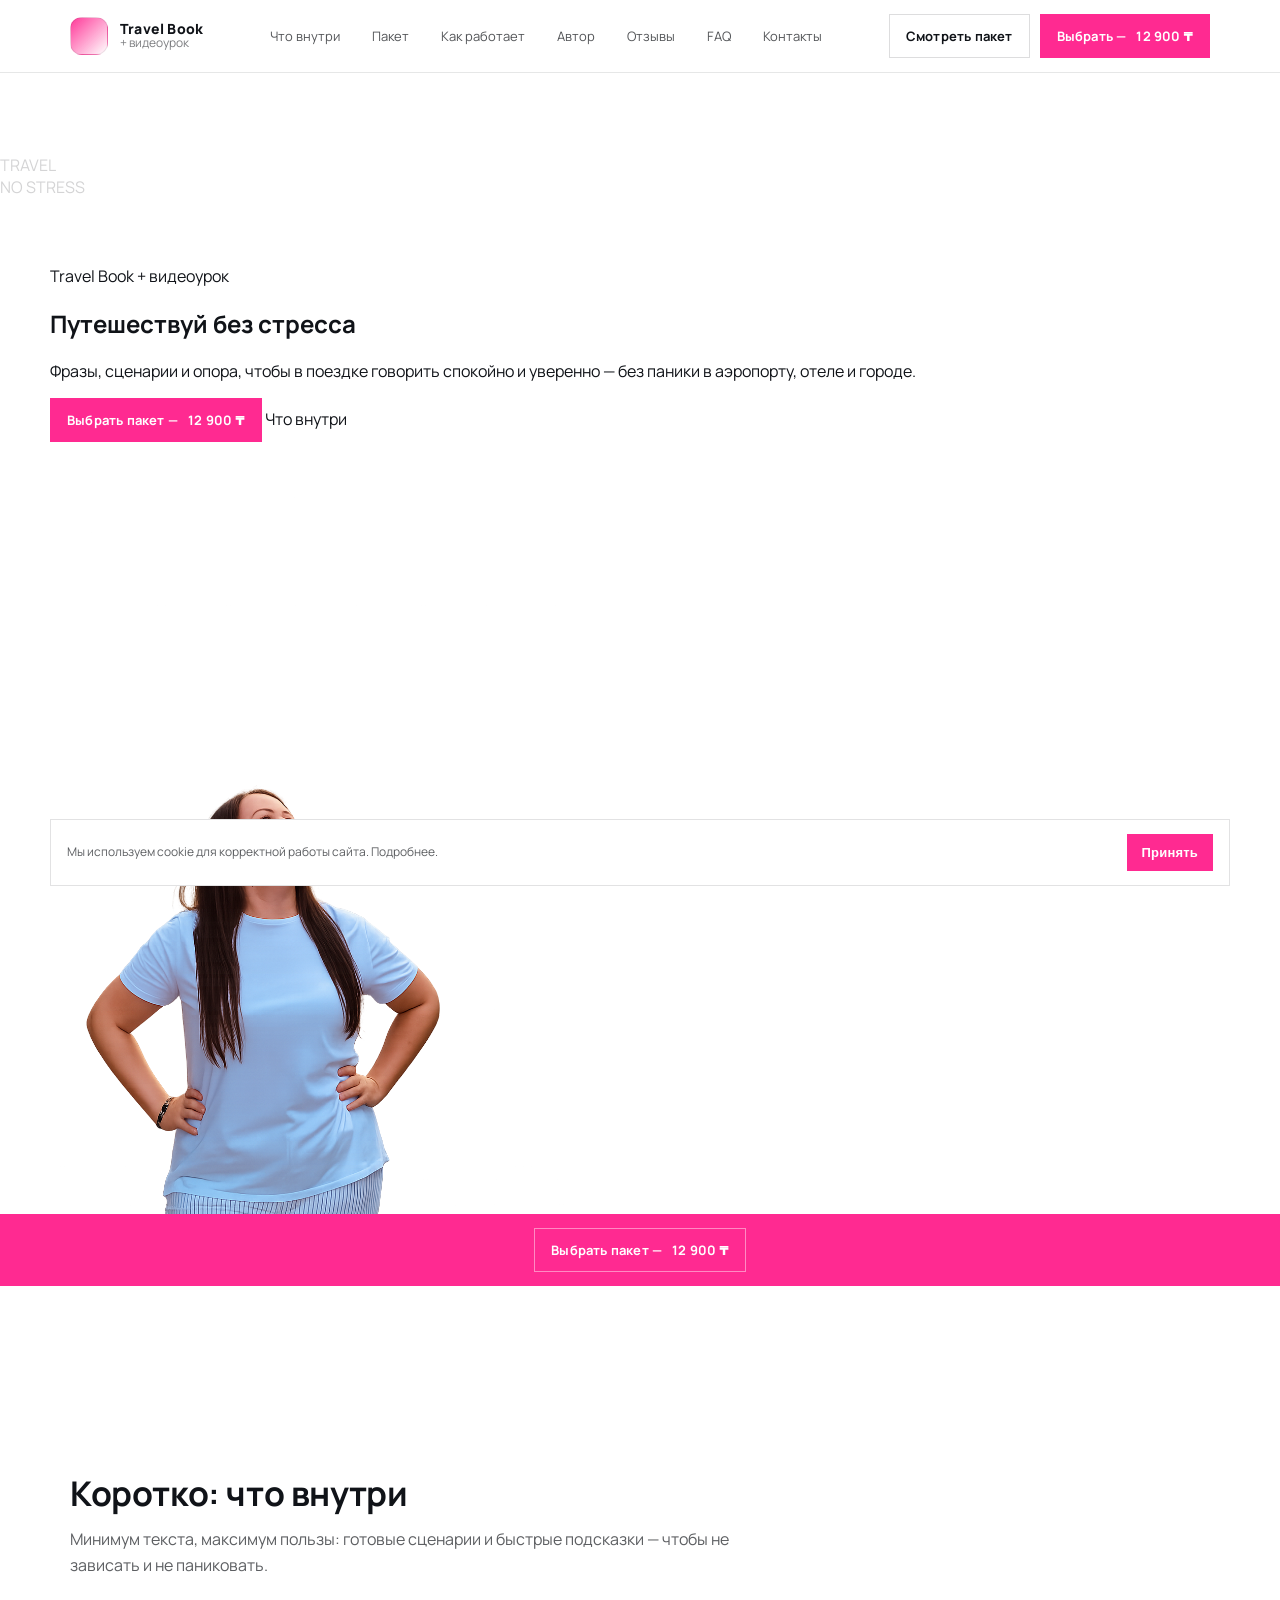
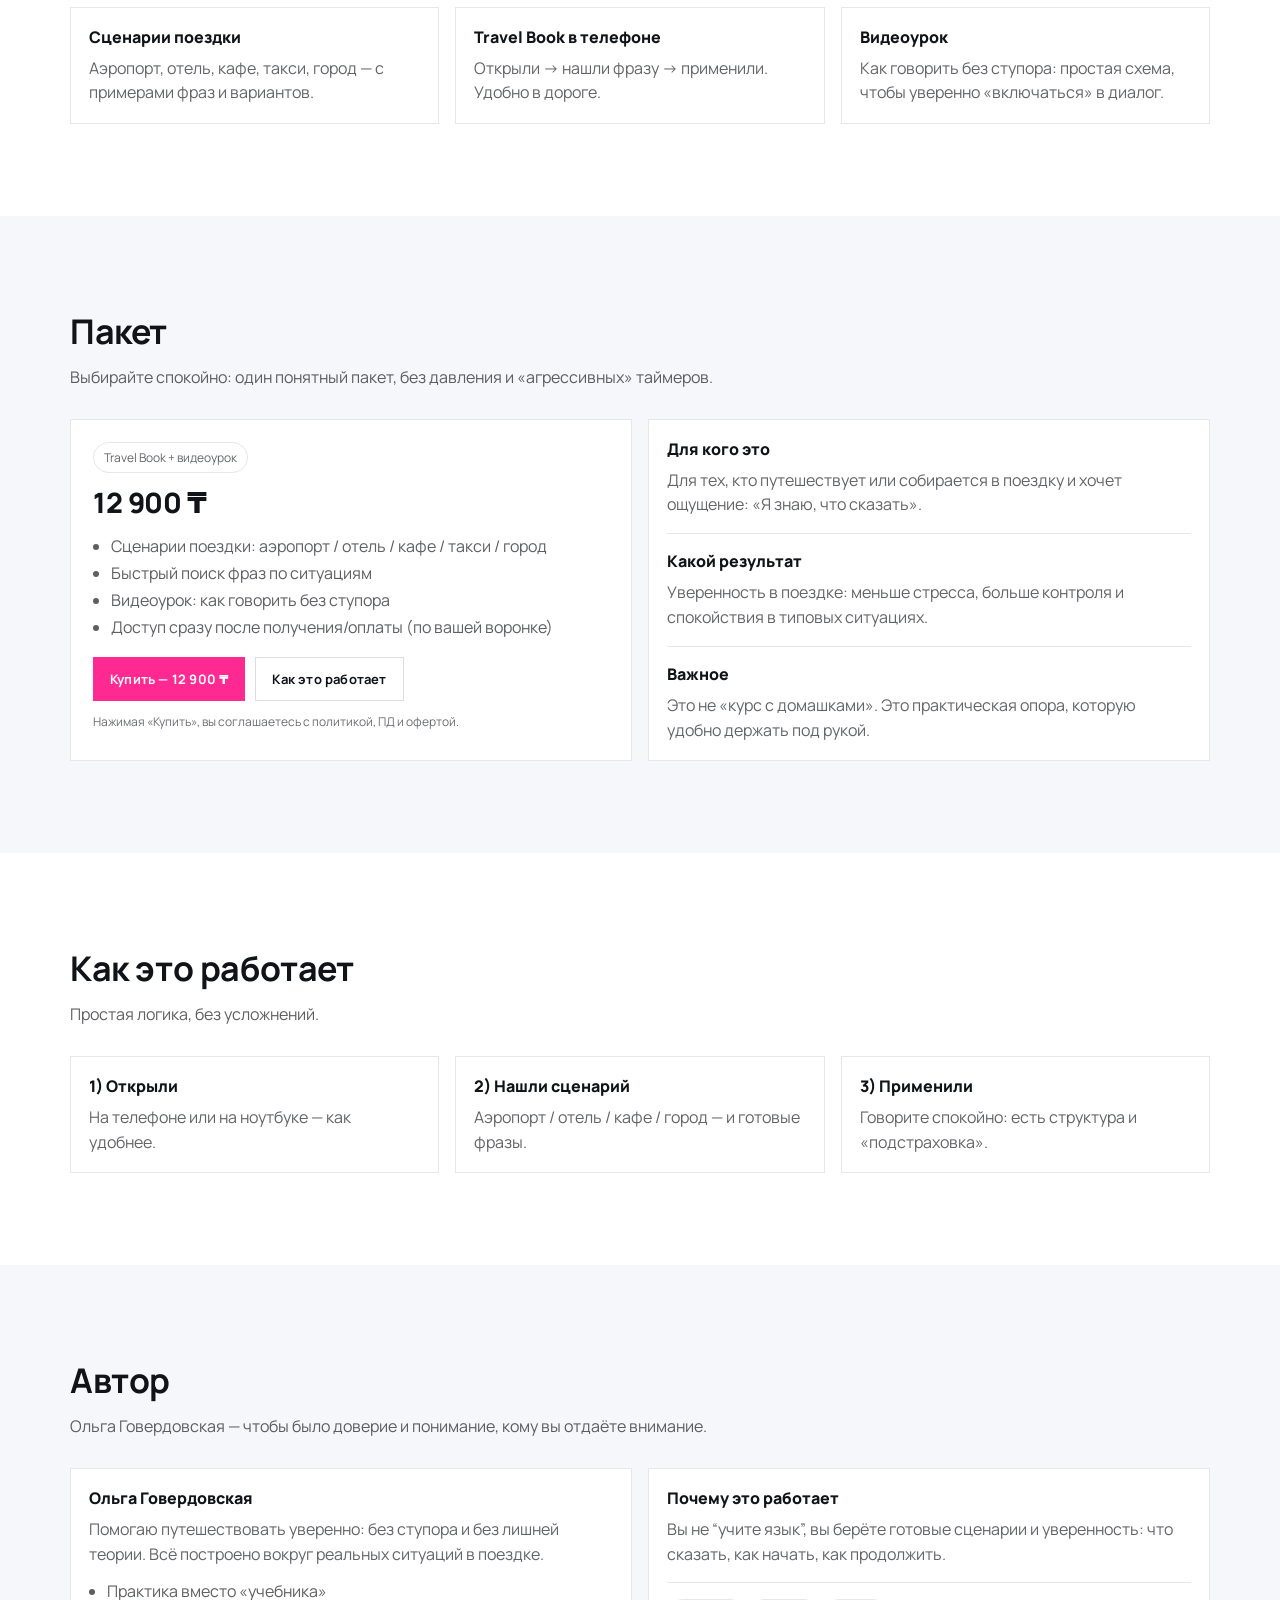
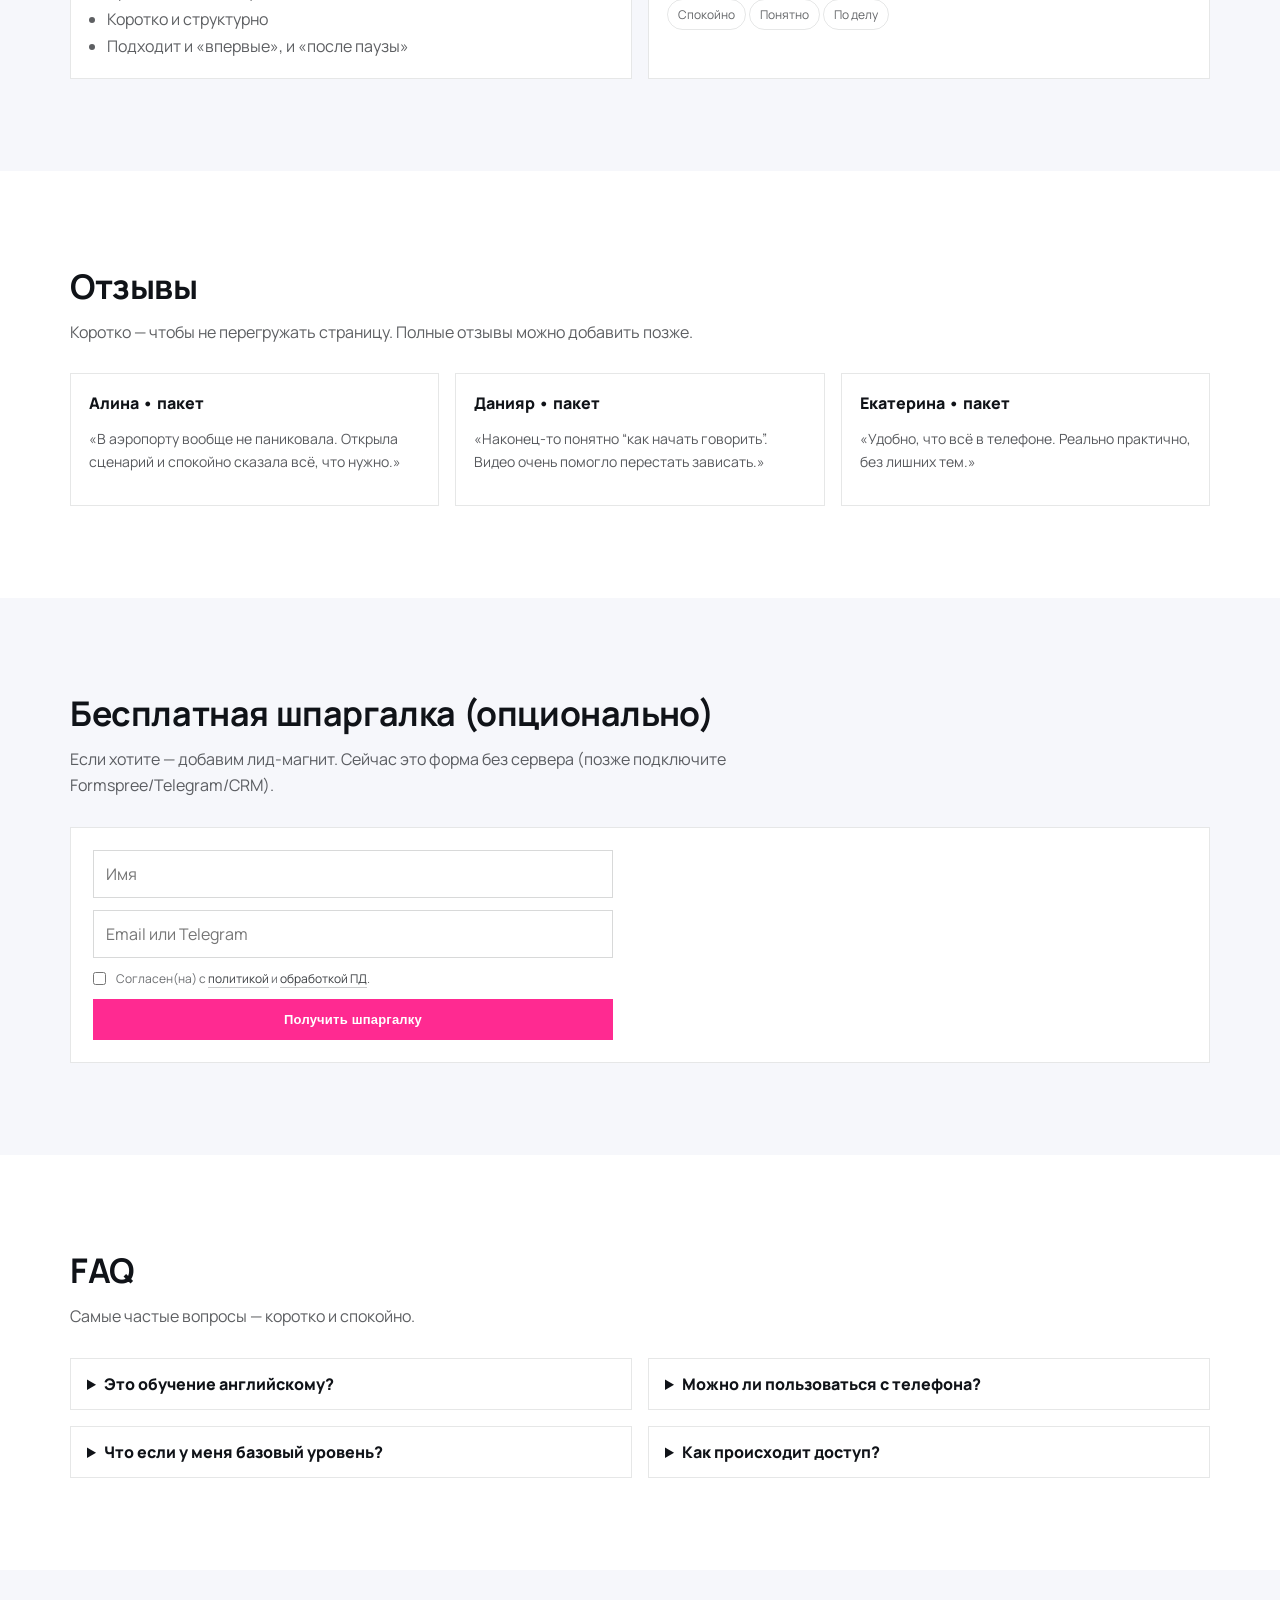
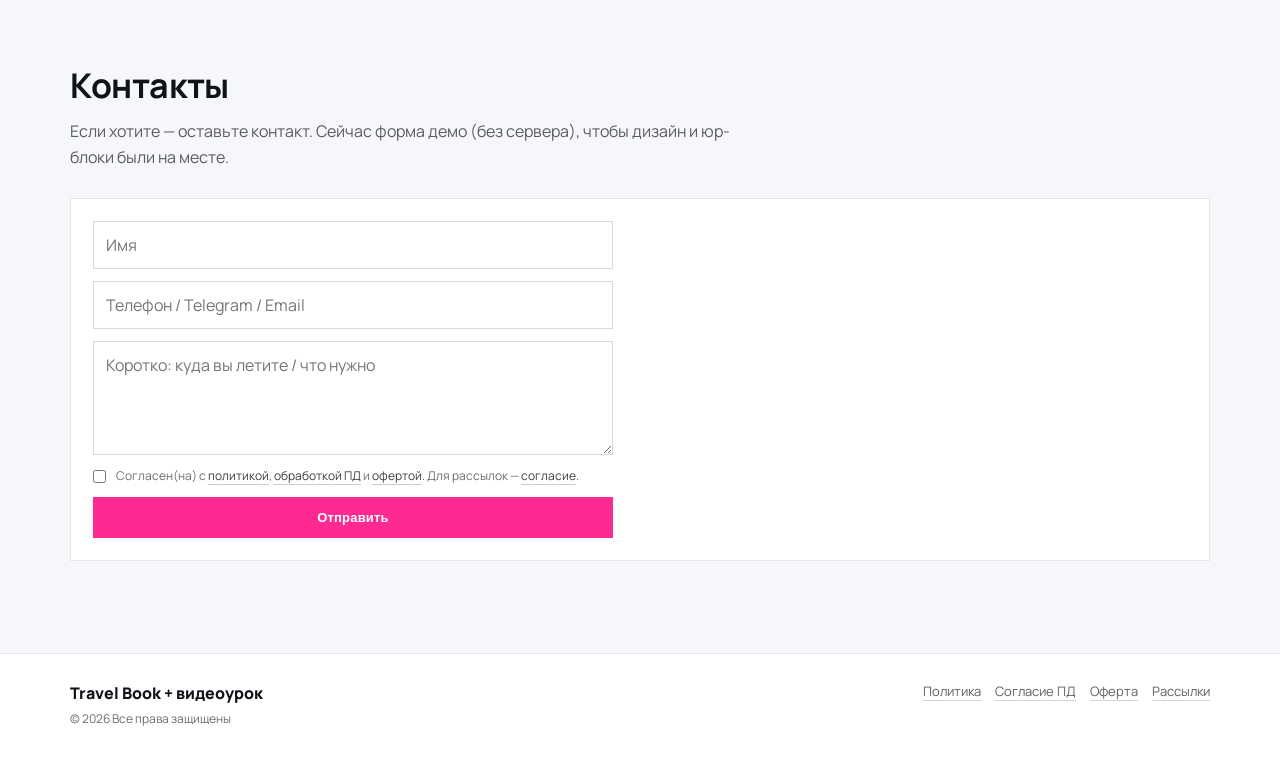
<file: index.html>
<!doctype html>
<html lang="ru">
<head>
  <meta charset="utf-8">
  <meta name="viewport" content="width=device-width,initial-scale=1,viewport-fit=cover">
  <meta name="theme-color" content="#ffffff">
  <title>Travel Book + видеоурок — Путешествуй без стресса</title>
  <meta name="description" content="Travel Book + видеоурок: готовые фразы и сценарии для поездки, чтобы говорить спокойно и уверенно — без паники в аэропорту, отеле и городе.">

  <link rel="preconnect" href="https://fonts.googleapis.com">
  <link rel="preconnect" href="https://fonts.gstatic.com" crossorigin>
  <link href="https://fonts.googleapis.com/css2?family=Bebas+Neue&family=Manrope:wght@300;400;500;600;700;800&display=swap" rel="stylesheet">

  <style>
    :root{
      --bg:#ffffff; --text:#101318; --muted:rgba(16,19,24,.64); --line:rgba(16,19,24,.10);
      --accent:#ff2a91; --accent2:#f6f7fb;
      --container:1180px; --g:24px;
    }
    *{box-sizing:border-box}
    html{scroll-behavior:smooth}
    body{margin:0;font-family:Manrope,system-ui,-apple-system,Segoe UI,Roboto,Arial,sans-serif;background:var(--bg);color:var(--text);overflow-x:hidden}
    a{color:inherit;text-decoration:none}
    img{max-width:100%;display:block}
    .container{max-width:var(--container);margin:0 auto;padding:0 20px}
    .sr{position:absolute;width:1px;height:1px;padding:0;margin:-1px;overflow:hidden;clip:rect(0,0,0,0);white-space:nowrap;border:0}

    /* Header */
    .header{position:sticky;top:0;z-index:50;background:rgba(255,255,255,.88);backdrop-filter:blur(10px);border-bottom:1px solid var(--line)}
    .header-row{display:flex;align-items:center;justify-content:space-between;gap:16px;min-height:72px}
    .brand{display:flex;align-items:center;gap:12px}
    .logo{width:38px;height:38px;border-radius:12px;background:linear-gradient(135deg,rgba(255,42,145,.92),rgba(255,255,255,.0));border:1px solid rgba(16,19,24,.08)}
    .brand-txt{display:flex;flex-direction:column;line-height:1.05}
    .brand-name{font-weight:800;font-size:14px;letter-spacing:.2px}
    .brand-sub{font-size:12px;color:rgba(16,19,24,.55)}
    .nav{display:flex;align-items:center;gap:12px}
    .nav a{font-size:13px;color:rgba(16,19,24,.72);padding:8px 10px;border-radius:999px}
    .nav a:hover{background:rgba(16,19,24,.05);color:rgba(16,19,24,.92)}
    .header-cta{display:flex;align-items:center;gap:10px}
    .btn{display:inline-flex;align-items:center;justify-content:center;gap:10px;padding:12px 16px;border:1px solid rgba(16,19,24,.14);font-weight:700;font-size:13px;letter-spacing:.2px}
    .btn-primary{background:var(--accent);color:#fff;border-color:transparent;border-radius:0}
    .btn-ghost{background:transparent;border-radius:0}
    .burger{display:none;align-items:center;justify-content:center;width:44px;height:44px;border:1px solid rgba(16,19,24,.14);background:#fff}
    .burger span{width:18px;height:2px;background:#111;position:relative;display:block}
    .burger span:before,.burger span:after{content:"";position:absolute;left:0;width:18px;height:2px;background:#111}
    .burger span:before{top:-6px}.burger span:after{top:6px}

    /* Mobile nav */
    .mnav{display:none;border-top:1px solid var(--line);padding:10px 0}
    .mnav a{display:block;padding:12px 20px;color:rgba(16,19,24,.84)}
    .mnav a:hover{background:rgba(16,19,24,.04)}
    .mnav .mcta{padding:12px 20px}
    .mnav .mcta .btn{width:100%}

    /* === HOTFIX: hero layout / z-index / mobile === */

/* чтобы фоновые слова не "лезли" поверх контента */
.hero{ overflow:hidden; align-items:stretch; min-height:auto; }

.hero-type{ z-index:0; }
.hero-grid{ position:relative; z-index:2; align-items:center; padding:56px 0 26px; }
.hero-bar{ position:relative; z-index:3; margin-top:18px; }

/* фоновые слова – слабее и выше, чтобы не перекрывали полосу */
.hero-type .w{
  color: rgba(16,19,24,.18) !important;
  bottom:auto !important;
  top:58% !important;
  transform: translateY(-50%) !important;
}

/* чуть сдвигаем к краям как в рефе */
.hero-type .w.left{ left:-10px !important; }
.hero-type .w.right{ right:-10px !important; }

/* фото: ограничим высоту, чтобы не было "пустыни" */
.hero-photo .frame{
  width:min(520px, 92%);
  max-height: 720px;
}

/* на мобилке: убираем гигантские слова (иначе каша) */
@media (max-width: 520px){
  .hero-type{ display:none !important; }
  .hero-grid{ padding:26px 0 18px !important; }
  h1{ font-size:44px !important; }
  .hero-photo .frame{ width:100% !important; max-width:420px; }
  .hero-actions .btn{ width:100%; justify-content:center; }
}

/* на планшете: уменьшаем агрессию типографики */
@media (max-width: 980px){
  .hero-type .w{ color: rgba(16,19,24,.12) !important; }
  .hero-bar .bar-row .btn{ width:100%; justify-content:center; }
}
    .hero-photo img{width:100%;height:100%;object-fit:cover;object-position:center 18%}

    /* Big bottom CTA bar (like reference) */
    .hero-bar{margin-top:26px;background:var(--accent);color:#fff}
    .hero-bar .bar-row{display:flex;align-items:center;justify-content:space-between;gap:16px;min-height:68px}
    .hero-bar .bar-row .mini{font-size:12px;opacity:.92}
    .hero-bar .bar-row .btn{border-color:rgba(255,255,255,.38);color:#fff}
    .hero-bar .bar-row .btn:hover{background:rgba(255,255,255,.08)}

    /* Sections (air, minimal) */
    section{padding:92px 0}
    .section-head{margin-bottom:28px}
    .h2{font-size:34px;letter-spacing:-.4px;margin:0 0 10px}
    .p{margin:0;color:rgba(16,19,24,.68);max-width:70ch;line-height:1.65}
    .grid-3{display:grid;grid-template-columns:repeat(3,1fr);gap:16px}
    .grid-2{display:grid;grid-template-columns:repeat(2,1fr);gap:16px}
    .card{background:#fff;border:1px solid rgba(16,19,24,.10);padding:18px}
    .card .t{font-weight:800;margin:0 0 8px}
    .card .d{margin:0;color:rgba(16,19,24,.66);line-height:1.55}
    .price-card{padding:22px}
    .price{font-weight:900;font-size:28px;letter-spacing:-.4px;margin:10px 0 0}
    .ul{margin:12px 0 0;padding-left:18px;color:rgba(16,19,24,.68);line-height:1.7}
    .badge{display:inline-flex;align-items:center;gap:8px;font-size:12px;color:rgba(16,19,24,.66);border:1px solid rgba(16,19,24,.10);padding:6px 10px;border-radius:999px}
    .muted{color:rgba(16,19,24,.62)}
    .divider{border-top:1px solid rgba(16,19,24,.10)}

    /* Reviews */
    .quote{font-size:14px;line-height:1.6;color:rgba(16,19,24,.70)}

    /* FAQ */
    details{border:1px solid rgba(16,19,24,.10);padding:14px 16px;background:#fff}
    summary{cursor:pointer;font-weight:800}
    details p{margin:10px 0 0;color:rgba(16,19,24,.70);line-height:1.65}

    /* Form */
    .form{display:grid;gap:12px;max-width:520px}
    input,textarea{
      width:100%;padding:12px 12px;border:1px solid rgba(16,19,24,.16);background:#fff;border-radius:0;
      font:inherit;color:inherit;outline:none
    }
    input:focus,textarea:focus{border-color:rgba(255,42,145,.55);box-shadow:0 0 0 3px rgba(255,42,145,.12)}
    .consent{font-size:12px;color:rgba(16,19,24,.62);line-height:1.45}
    .consent a{color:rgba(16,19,24,.82);border-bottom:1px solid rgba(16,19,24,.22)}
    .consent a:hover{color:rgba(16,19,24,.95)}
    .row{display:flex;gap:10px;align-items:center}
    .row input[type="checkbox"]{width:auto;margin:0}
    .toast{display:none;margin-top:10px;color:rgba(16,19,24,.74);font-size:13px}

    /* Footer */
    footer{padding:28px 0 50px;border-top:1px solid rgba(16,19,24,.10);background:#fff}
    .footer-row{display:flex;align-items:flex-start;justify-content:space-between;gap:16px;flex-wrap:wrap}
    .links{display:flex;gap:14px;flex-wrap:wrap}
    .links a{font-size:13px;color:rgba(16,19,24,.68);border-bottom:1px solid rgba(16,19,24,.18)}
    .links a:hover{color:rgba(16,19,24,.92)}

    /* Cookie */
    .cookie{position:fixed;left:14px;right:14px;bottom:14px;z-index:60;display:none}
    .cookie-inner{
      max-width:var(--container);margin:0 auto;background:#fff;border:1px solid rgba(16,19,24,.12);
      padding:14px 16px;display:flex;align-items:center;justify-content:space-between;gap:12px
    }
    .cookie p{margin:0;font-size:12px;color:rgba(16,19,24,.68);line-height:1.4}
    .cookie .btn{padding:10px 14px}

    /* Scroll reveal (subtle) */
    .reveal{opacity:0;transform:translateY(10px);transition:opacity .45s ease,transform .45s ease}
    .reveal.in{opacity:1;transform:none}

    /* Responsive */
    @media (max-width: 980px){
      .nav{display:none}
      .burger{display:inline-flex}
      .hero-grid{grid-template-columns:1fr}
      .hero-copy{padding-bottom:14px}
      .hero-type .w.left,.hero-type .w.right{bottom:120px}
      .hero-bar .bar-row{flex-direction:column;align-items:flex-start;padding:14px 0}
    }
    @media (max-width: 520px){
      section{padding:70px 0}
      .grid-3{grid-template-columns:1fr}
      .grid-2{grid-template-columns:1fr}
      .hero-type .w{font-size:92px}
      .hero-type .w.left{left:14px}
      .hero-type .w.right{right:14px}
      .hero-type .tag{left:14px}
      .hero-actions{flex-direction:column;align-items:flex-start}
      .header-row{min-height:66px}
    }
  </style>
</head>

<body>
  <header class="header">
    <div class="container header-row">
      <a class="brand" href="#top" aria-label="На главную">
        <span class="logo" aria-hidden="true"></span>
        <span class="brand-txt">
          <span class="brand-name">Travel Book</span>
          <span class="brand-sub">+ видеоурок</span>
        </span>
      </a>

      <nav class="nav" aria-label="Навигация">
        <a href="#inside">Что внутри</a>
        <a href="#formats">Пакет</a>
        <a href="#how">Как работает</a>
        <a href="#author">Автор</a>
        <a href="#reviews">Отзывы</a>
        <a href="#faq">FAQ</a>
        <a href="#contacts">Контакты</a>
      </nav>

      <div class="header-cta">
        <a class="btn btn-ghost" href="#formats">Смотреть пакет</a>
        <a class="btn btn-primary" href="#formats">Выбрать — <span data-price-inline>12 900 ₸</span></a>
        <button class="burger" id="burger" aria-label="Открыть меню" aria-expanded="false"><span></span></button>
      </div>
    </div>

    <div class="mnav" id="mnav">
      <a href="#inside">Что внутри</a>
      <a href="#formats">Пакет</a>
      <a href="#how">Как работает</a>
      <a href="#author">Автор</a>
      <a href="#reviews">Отзывы</a>
      <a href="#faq">FAQ</a>
      <a href="#contacts">Контакты</a>
      <div class="mcta">
        <a class="btn btn-primary" href="#formats">Выбрать — <span data-price-inline>12 900 ₸</span></a>
      </div>
    </div>
  </header>

  <main id="top">
    <!-- HERO -->
    <section class="hero">
      <div class="hero-type" aria-hidden="true">
        <div class="w left">TRAVEL</div>
        <div class="w right">NO STRESS</div>
      </div>

      <div class="container hero-grid">
        <div class="hero-copy reveal">
          <span class="kicker">Travel Book + видеоурок</span>
          <h1>Путешествуй без стресса</h1>
          <p class="sub">Фразы, сценарии и опора, чтобы в поездке говорить спокойно и уверенно — без паники в аэропорту, отеле и городе.</p>
          <div class="hero-actions">
            <a class="btn btn-primary" href="#formats">Выбрать пакет — <span data-price-inline>12 900 ₸</span></a>
            <a class="hero-link" href="#inside">Что внутри</a>
          </div>
        </div>

        <div class="hero-photo reveal">
          <div class="frame">
            <!-- ЗАМЕНИ НА ЖИВОЕ ФОТО: /assets/img/author.jpg -->
            <img src="assets/img/author.jpg" alt="Ольга Говердовская — автор">
          </div>
        </div>
      </div>

     <div class="hero-bar">
  <div class="container" style="display:flex;justify-content:center;align-items:center;min-height:72px">
    <a class="btn" href="#formats" style="border-color:rgba(255,255,255,.45);color:#fff">
      Выбрать пакет — <span data-price-inline>60 000</span>
    </a>
  </div>
</div>
    </section>

    <!-- INSIDE -->
    <section id="inside">
      <div class="container">
        <div class="section-head reveal">
          <h2 class="h2">Коротко: что внутри</h2>
          <p class="p">Минимум текста, максимум пользы: готовые сценарии и быстрые подсказки — чтобы не зависать и не паниковать.</p>
        </div>
        <div class="grid-3">
          <div class="card reveal">
            <p class="t">Сценарии поездки</p>
            <p class="d">Аэропорт, отель, кафе, такси, город — с примерами фраз и вариантов.</p>
          </div>
          <div class="card reveal">
            <p class="t">Travel Book в телефоне</p>
            <p class="d">Открыли → нашли фразу → применили. Удобно в дороге.</p>
          </div>
          <div class="card reveal">
            <p class="t">Видеоурок</p>
            <p class="d">Как говорить без ступора: простая схема, чтобы уверенно «включаться» в диалог.</p>
          </div>
        </div>
      </div>
    </section>

    <!-- FORMATS / PACKAGE -->
    <section id="formats" style="background:var(--accent2)">
      <div class="container">
        <div class="section-head reveal">
          <h2 class="h2">Пакет</h2>
          <p class="p">Выбирайте спокойно: один понятный пакет, без давления и «агрессивных» таймеров.</p>
        </div>

        <div class="grid-2">
          <div class="card price-card reveal">
            <span class="badge">Travel Book + видеоурок</span>
            <div class="price">12 900 ₸</div>
            <ul class="ul">
              <li>Сценарии поездки: аэропорт / отель / кафе / такси / город</li>
              <li>Быстрый поиск фраз по ситуациям</li>
              <li>Видеоурок: как говорить без ступора</li>
              <li>Доступ сразу после получения/оплаты (по вашей воронке)</li>
            </ul>
            <div style="margin-top:16px;display:flex;gap:10px;flex-wrap:wrap">
              <a class="btn btn-primary" href="#contacts">Купить — 12 900 ₸</a>
              <a class="btn btn-ghost" href="#how">Как это работает</a>
            </div>
            <p class="muted" style="margin:12px 0 0;font-size:12px">
              Нажимая «Купить», вы соглашаетесь с
              <a href="legal/privacy.html" target="_blank" rel="noopener">политикой</a>,
              <a href="legal/pd-consent.html" target="_blank" rel="noopener">ПД</a> и
              <a href="legal/offer.html" target="_blank" rel="noopener">офертой</a>.
            </p>
          </div>

          <div class="card reveal">
            <p class="t">Для кого это</p>
            <p class="d">Для тех, кто путешествует или собирается в поездку и хочет ощущение: «Я знаю, что сказать».</p>
            <div class="divider" style="margin:16px 0"></div>
            <p class="t">Какой результат</p>
            <p class="d">Уверенность в поездке: меньше стресса, больше контроля и спокойствия в типовых ситуациях.</p>
            <div class="divider" style="margin:16px 0"></div>
            <p class="t">Важное</p>
            <p class="d">Это не «курс с домашками». Это практическая опора, которую удобно держать под рукой.</p>
          </div>
        </div>
      </div>
    </section>

    <!-- HOW -->
    <section id="how">
      <div class="container">
        <div class="section-head reveal">
          <h2 class="h2">Как это работает</h2>
          <p class="p">Простая логика, без усложнений.</p>
        </div>
        <div class="grid-3">
          <div class="card reveal"><p class="t">1) Открыли</p><p class="d">На телефоне или на ноутбуке — как удобнее.</p></div>
          <div class="card reveal"><p class="t">2) Нашли сценарий</p><p class="d">Аэропорт / отель / кафе / город — и готовые фразы.</p></div>
          <div class="card reveal"><p class="t">3) Применили</p><p class="d">Говорите спокойно: есть структура и «подстраховка».</p></div>
        </div>
      </div>
    </section>

    <!-- AUTHOR -->
    <section id="author" style="background:var(--accent2)">
      <div class="container">
        <div class="section-head reveal">
          <h2 class="h2">Автор</h2>
          <p class="p">Ольга Говердовская — чтобы было доверие и понимание, кому вы отдаёте внимание.</p>
        </div>
        <div class="grid-2">
          <div class="card reveal">
            <p class="t">Ольга Говердовская</p>
            <p class="d">Помогаю путешествовать уверенно: без ступора и без лишней теории. Всё построено вокруг реальных ситуаций в поездке.</p>
            <ul class="ul">
              <li>Практика вместо «учебника»</li>
              <li>Коротко и структурно</li>
              <li>Подходит и «впервые», и «после паузы»</li>
            </ul>
          </div>
          <div class="card reveal">
            <p class="t">Почему это работает</p>
            <p class="d">Вы не “учите язык”, вы берёте готовые сценарии и уверенность: что сказать, как начать, как продолжить.</p>
            <div class="divider" style="margin:16px 0"></div>
            <span class="badge">Спокойно</span>
            <span class="badge">Понятно</span>
            <span class="badge">По делу</span>
          </div>
        </div>
      </div>
    </section>

    <!-- REVIEWS -->
    <section id="reviews">
      <div class="container">
        <div class="section-head reveal">
          <h2 class="h2">Отзывы</h2>
          <p class="p">Коротко — чтобы не перегружать страницу. Полные отзывы можно добавить позже.</p>
        </div>
        <div class="grid-3">
          <div class="card reveal"><p class="t">Алина • пакет</p><p class="quote">«В аэропорту вообще не паниковала. Открыла сценарий и спокойно сказала всё, что нужно.»</p></div>
          <div class="card reveal"><p class="t">Данияр • пакет</p><p class="quote">«Наконец-то понятно “как начать говорить”. Видео очень помогло перестать зависать.»</p></div>
          <div class="card reveal"><p class="t">Екатерина • пакет</p><p class="quote">«Удобно, что всё в телефоне. Реально практично, без лишних тем.»</p></div>
        </div>
      </div>
    </section>

    <!-- FREEBIE -->
    <section id="free" style="background:var(--accent2)">
      <div class="container">
        <div class="section-head reveal">
          <h2 class="h2">Бесплатная шпаргалка (опционально)</h2>
          <p class="p">Если хотите — добавим лид-магнит. Сейчас это форма без сервера (позже подключите Formspree/Telegram/CRM).</p>
        </div>

        <div class="card reveal" style="padding:22px">
          <form class="form" id="freeForm">
            <input name="name" placeholder="Имя" autocomplete="name">
            <input name="contact" placeholder="Email или Telegram" autocomplete="email">
            <div class="row">
              <input id="agreeFree" type="checkbox" required>
              <label class="consent" for="agreeFree">
                Согласен(на) с <a href="legal/privacy.html" target="_blank" rel="noopener">политикой</a> и
                <a href="legal/pd-consent.html" target="_blank" rel="noopener">обработкой ПД</a>.
              </label>
            </div>
            <button class="btn btn-primary" type="submit">Получить шпаргалку</button>
            <div class="toast" id="freeToast">Готово. Форма сейчас демонстрационная — подключите обработчик, и мы отправим файл автоматически.</div>
          </form>
        </div>
      </div>
    </section>

    <!-- FAQ -->
    <section id="faq">
      <div class="container">
        <div class="section-head reveal">
          <h2 class="h2">FAQ</h2>
          <p class="p">Самые частые вопросы — коротко и спокойно.</p>
        </div>
        <div class="grid-2">
          <details class="reveal"><summary>Это обучение английскому?</summary><p>Это практическая опора для поездки: сценарии и фразы + видео, как говорить без ступора. Без “курса на месяцы”.</p></details>
          <details class="reveal"><summary>Можно ли пользоваться с телефона?</summary><p>Да. Логика “открыл → нашёл → сказал”. Это и задумка продукта.</p></details>
          <details class="reveal"><summary>Что если у меня базовый уровень?</summary><p>Подойдёт. Формулировки простые и “жизненные”.</p></details>
          <details class="reveal"><summary>Как происходит доступ?</summary><p>По вашей воронке: сразу после оплаты/заявки. Технически можно подключить авто-доставку ссылкой.</p></details>
        </div>
      </div>
    </section>

    <!-- CONTACTS -->
    <section id="contacts" style="background:var(--accent2)">
      <div class="container">
        <div class="section-head reveal">
          <h2 class="h2">Контакты</h2>
          <p class="p">Если хотите — оставьте контакт. Сейчас форма демо (без сервера), чтобы дизайн и юр-блоки были на месте.</p>
        </div>

        <div class="card reveal" style="padding:22px">
          <form class="form" id="contactForm">
            <input name="name" placeholder="Имя" autocomplete="name">
            <input name="contact" placeholder="Телефон / Telegram / Email" autocomplete="email">
            <textarea name="msg" rows="4" placeholder="Коротко: куда вы летите / что нужно"></textarea>
            <div class="row">
              <input id="agree" type="checkbox" required>
              <label class="consent" for="agree">
                Согласен(на) с <a href="legal/privacy.html" target="_blank" rel="noopener">политикой</a>,
                <a href="legal/pd-consent.html" target="_blank" rel="noopener">обработкой ПД</a> и
                <a href="legal/offer.html" target="_blank" rel="noopener">офертой</a>.
                Для рассылок — <a href="legal/mailing-consent.html" target="_blank" rel="noopener">согласие</a>.
              </label>
            </div>
            <button class="btn btn-primary" type="submit">Отправить</button>
            <div class="toast" id="contactToast">Заявка сохранена локально (демо). Подключите обработчик — и будет реальная отправка.</div>
          </form>
        </div>
      </div>
    </section>
  </main>

  <footer>
    <div class="container footer-row">
      <div>
        <div style="font-weight:900">Travel Book + видеоурок</div>
        <div style="font-size:12px;color:rgba(16,19,24,.62);margin-top:6px">© <span id="y"></span> Все права защищены</div>
      </div>
      <div class="links">
        <a href="legal/privacy.html" target="_blank" rel="noopener">Политика</a>
        <a href="legal/pd-consent.html" target="_blank" rel="noopener">Согласие ПД</a>
        <a href="legal/offer.html" target="_blank" rel="noopener">Оферта</a>
        <a href="legal/mailing-consent.html" target="_blank" rel="noopener">Рассылки</a>
      </div>
    </div>
  </footer>

  <!-- Cookie notice -->
  <div class="cookie" id="cookie">
    <div class="cookie-inner">
      <p>Мы используем cookie для корректной работы сайта. <a href="legal/privacy.html" target="_blank" rel="noopener">Подробнее</a>.</p>
      <button class="btn btn-primary" id="cookieOk">Принять</button>
    </div>
  </div>

  <script>
    // SETTINGS (правь здесь)
    const PRICE = "12 900 ₸";

    // Price inline
    document.querySelectorAll("[data-price-inline]").forEach(el => el.textContent = PRICE);

    // Mobile nav
    const burger = document.getElementById("burger");
    const mnav = document.getElementById("mnav");
    burger?.addEventListener("click", () => {
      const open = mnav.style.display === "block";
      mnav.style.display = open ? "none" : "block";
      burger.setAttribute("aria-expanded", String(!open));
    });
    mnav?.querySelectorAll("a").forEach(a => a.addEventListener("click", () => {
      mnav.style.display = "none";
      burger?.setAttribute("aria-expanded","false");
    }));

    // Scroll reveal (subtle)
    const io = new IntersectionObserver((entries)=>{
      entries.forEach(e=>{ if(e.isIntersecting){ e.target.classList.add("in"); io.unobserve(e.target); }});
    }, {threshold:0.12});
    document.querySelectorAll(".reveal").forEach(el => io.observe(el));

    // Forms (demo)
    const freeForm = document.getElementById("freeForm");
    const freeToast = document.getElementById("freeToast");
    freeForm?.addEventListener("submit", (e)=>{
      e.preventDefault();
      freeToast.style.display = "block";
      try{ localStorage.setItem("freebie_lead", JSON.stringify(Object.fromEntries(new FormData(freeForm).entries())));}catch(_){}
      freeForm.reset();
    });

    const cForm = document.getElementById("contactForm");
    const cToast = document.getElementById("contactToast");
    cForm?.addEventListener("submit", (e)=>{
      e.preventDefault();
      cToast.style.display = "block";
      try{ localStorage.setItem("contact_lead", JSON.stringify(Object.fromEntries(new FormData(cForm).entries())));}catch(_){}
      cForm.reset();
    });

    // Cookie
    const cookie = document.getElementById("cookie");
    const cookieOk = document.getElementById("cookieOk");
    const CK = "cookie_ok_v1";
    try{
      if(!localStorage.getItem(CK)) cookie.style.display = "block";
      cookieOk?.addEventListener("click", ()=>{ localStorage.setItem(CK,"1"); cookie.style.display="none"; });
    }catch(_){ cookie.style.display="block"; cookieOk?.addEventListener("click", ()=> cookie.style.display="none"); }

    // Year
    document.getElementById("y").textContent = new Date().getFullYear();
  </script>
</body>
</html>
</file>
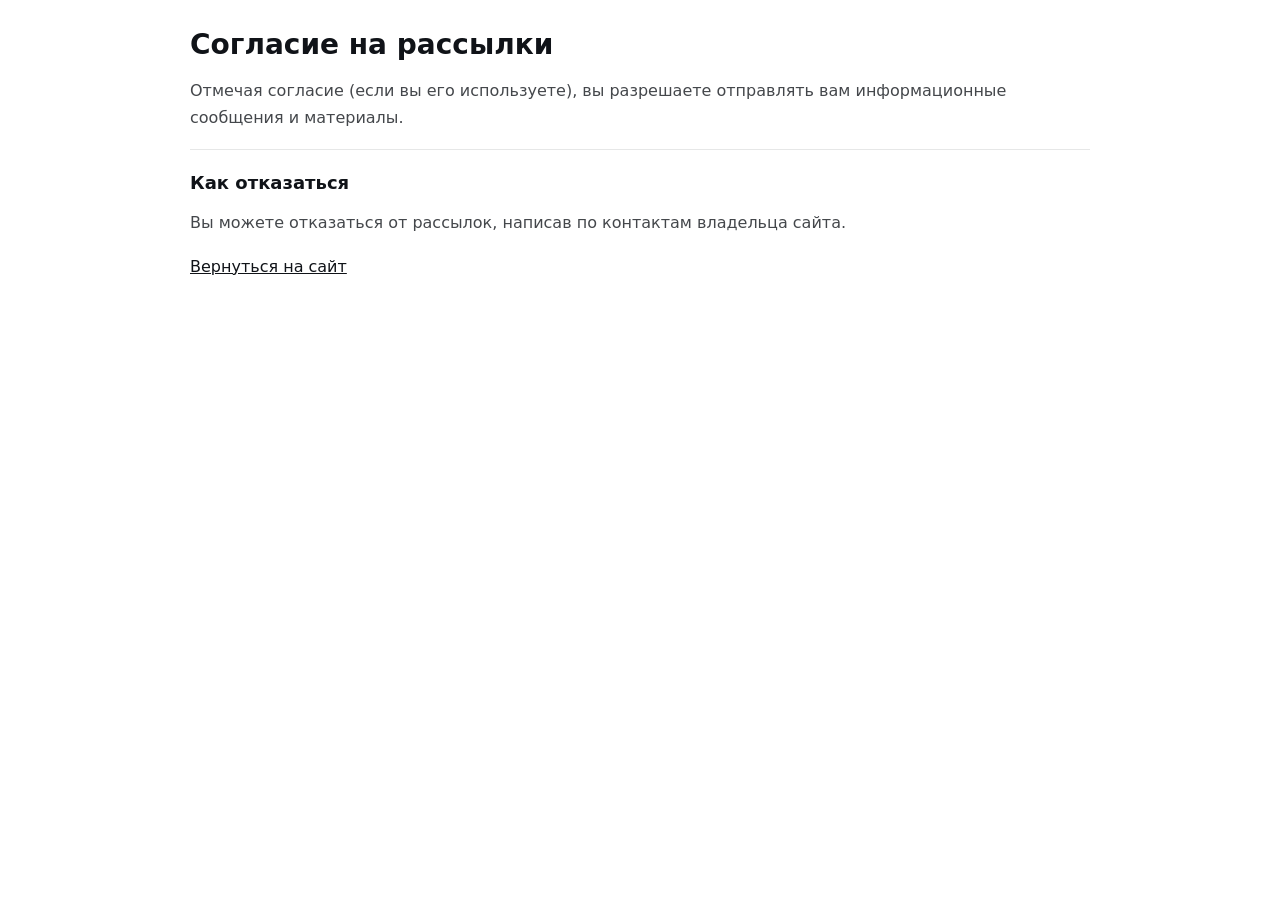
<file: legal/mailing-consent.html>
<!doctype html><html lang="ru"><head>
<meta charset="utf-8"><meta name="viewport" content="width=device-width,initial-scale=1">
<title>Согласие на рассылки</title>
<style>
body{margin:0;font-family:system-ui,-apple-system,Segoe UI,Roboto,Arial,sans-serif;background:#fff;color:#101318}
.wrap{max-width:900px;margin:0 auto;padding:28px 18px}
h1{margin:0 0 14px;font-size:28px} h2{margin:22px 0 10px;font-size:18px}
p,li{color:rgba(16,19,24,.78);line-height:1.7}
a{color:#101318}
hr{border:none;border-top:1px solid rgba(16,19,24,.10);margin:18px 0}
</style></head><body><div class="wrap">
<h1>Согласие на рассылки</h1>
<p>Отмечая согласие (если вы его используете), вы разрешаете отправлять вам информационные сообщения и материалы.</p>
<hr>
<h2>Как отказаться</h2>
<p>Вы можете отказаться от рассылок, написав по контактам владельца сайта.</p>
<p><a href="../index.html">Вернуться на сайт</a></p>
</div></body></html>
</file>
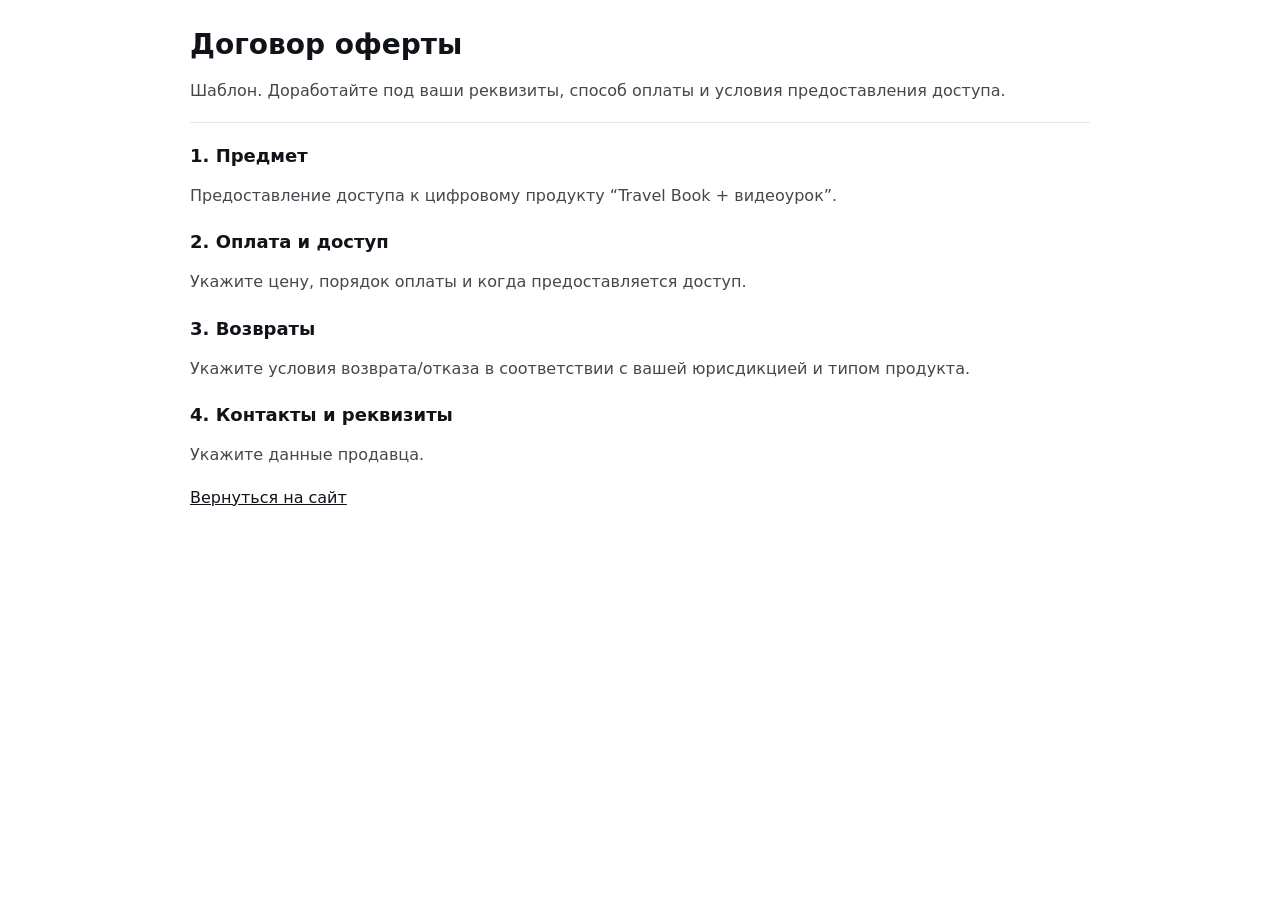
<file: legal/offer.html>
<!doctype html><html lang="ru"><head>
<meta charset="utf-8"><meta name="viewport" content="width=device-width,initial-scale=1">
<title>Договор оферты</title>
<style>
body{margin:0;font-family:system-ui,-apple-system,Segoe UI,Roboto,Arial,sans-serif;background:#fff;color:#101318}
.wrap{max-width:900px;margin:0 auto;padding:28px 18px}
h1{margin:0 0 14px;font-size:28px} h2{margin:22px 0 10px;font-size:18px}
p,li{color:rgba(16,19,24,.78);line-height:1.7}
a{color:#101318}
hr{border:none;border-top:1px solid rgba(16,19,24,.10);margin:18px 0}
</style></head><body><div class="wrap">
<h1>Договор оферты</h1>
<p>Шаблон. Доработайте под ваши реквизиты, способ оплаты и условия предоставления доступа.</p>
<hr>
<h2>1. Предмет</h2>
<p>Предоставление доступа к цифровому продукту “Travel Book + видеоурок”.</p>
<h2>2. Оплата и доступ</h2>
<p>Укажите цену, порядок оплаты и когда предоставляется доступ.</p>
<h2>3. Возвраты</h2>
<p>Укажите условия возврата/отказа в соответствии с вашей юрисдикцией и типом продукта.</p>
<h2>4. Контакты и реквизиты</h2>
<p>Укажите данные продавца.</p>
<p><a href="../index.html">Вернуться на сайт</a></p>
</div></body></html>
</file>
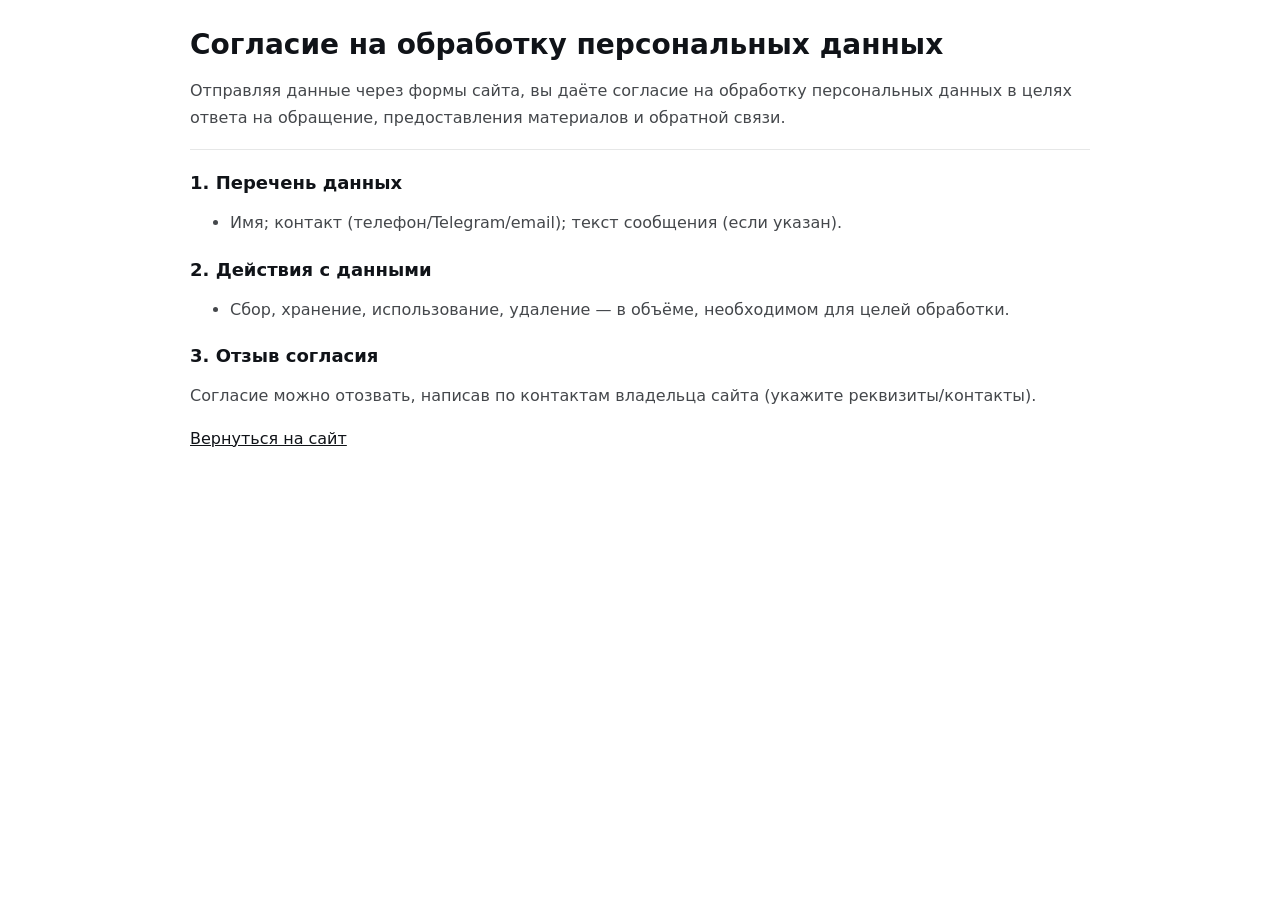
<file: legal/pd-consent.html>
<!doctype html><html lang="ru"><head>
<meta charset="utf-8"><meta name="viewport" content="width=device-width,initial-scale=1">
<title>Согласие на обработку персональных данных</title>
<style>
body{margin:0;font-family:system-ui,-apple-system,Segoe UI,Roboto,Arial,sans-serif;background:#fff;color:#101318}
.wrap{max-width:900px;margin:0 auto;padding:28px 18px}
h1{margin:0 0 14px;font-size:28px} h2{margin:22px 0 10px;font-size:18px}
p,li{color:rgba(16,19,24,.78);line-height:1.7}
a{color:#101318}
hr{border:none;border-top:1px solid rgba(16,19,24,.10);margin:18px 0}
</style></head><body><div class="wrap">
<h1>Согласие на обработку персональных данных</h1>
<p>Отправляя данные через формы сайта, вы даёте согласие на обработку персональных данных в целях ответа на обращение, предоставления материалов и обратной связи.</p>
<hr>
<h2>1. Перечень данных</h2>
<ul><li>Имя; контакт (телефон/Telegram/email); текст сообщения (если указан).</li></ul>
<h2>2. Действия с данными</h2>
<ul><li>Сбор, хранение, использование, удаление — в объёме, необходимом для целей обработки.</li></ul>
<h2>3. Отзыв согласия</h2>
<p>Согласие можно отозвать, написав по контактам владельца сайта (укажите реквизиты/контакты).</p>
<p><a href="../index.html">Вернуться на сайт</a></p>
</div></body></html>
</file>
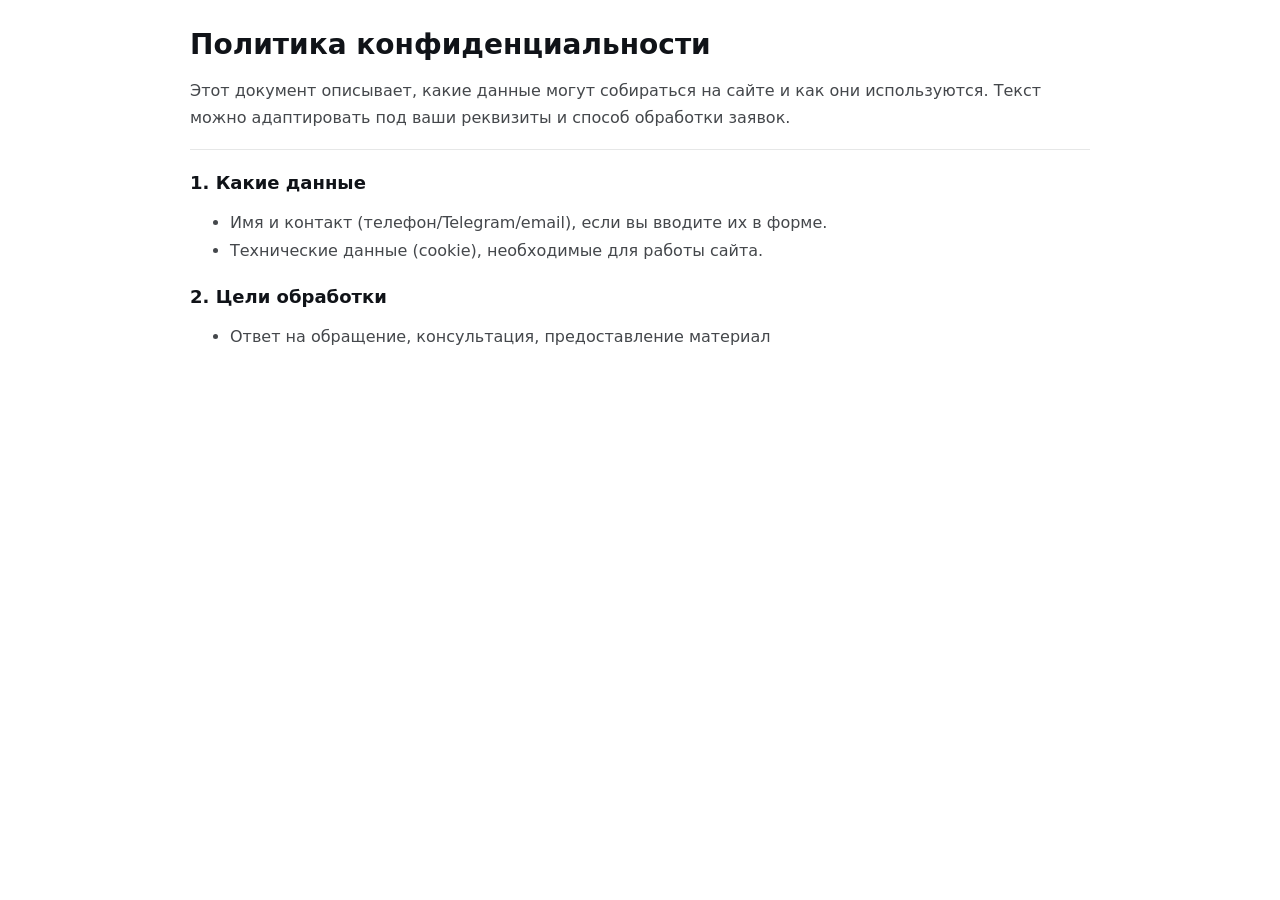
<file: legal/privacy.html>
<!doctype html><html lang="ru"><head>
<meta charset="utf-8"><meta name="viewport" content="width=device-width,initial-scale=1">
<title>Политика конфиденциальности</title>
<style>
body{margin:0;font-family:system-ui,-apple-system,Segoe UI,Roboto,Arial,sans-serif;background:#fff;color:#101318}
.wrap{max-width:900px;margin:0 auto;padding:28px 18px}
h1{margin:0 0 14px;font-size:28px} h2{margin:22px 0 10px;font-size:18px}
p,li{color:rgba(16,19,24,.78);line-height:1.7}
a{color:#101318}
hr{border:none;border-top:1px solid rgba(16,19,24,.10);margin:18px 0}
</style></head><body><div class="wrap">
<h1>Политика конфиденциальности</h1>
<p>Этот документ описывает, какие данные могут собираться на сайте и как они используются. Текст можно адаптировать под ваши реквизиты и способ обработки заявок.</p>
<hr>
<h2>1. Какие данные</h2>
<ul>
<li>Имя и контакт (телефон/Telegram/email), если вы вводите их в форме.</li>
<li>Технические данные (cookie), необходимые для работы сайта.</li>
</ul>
<h2>2. Цели обработки</h2>
<ul>
<li>Ответ на обращение, консультация, предоставление материал
</file>
